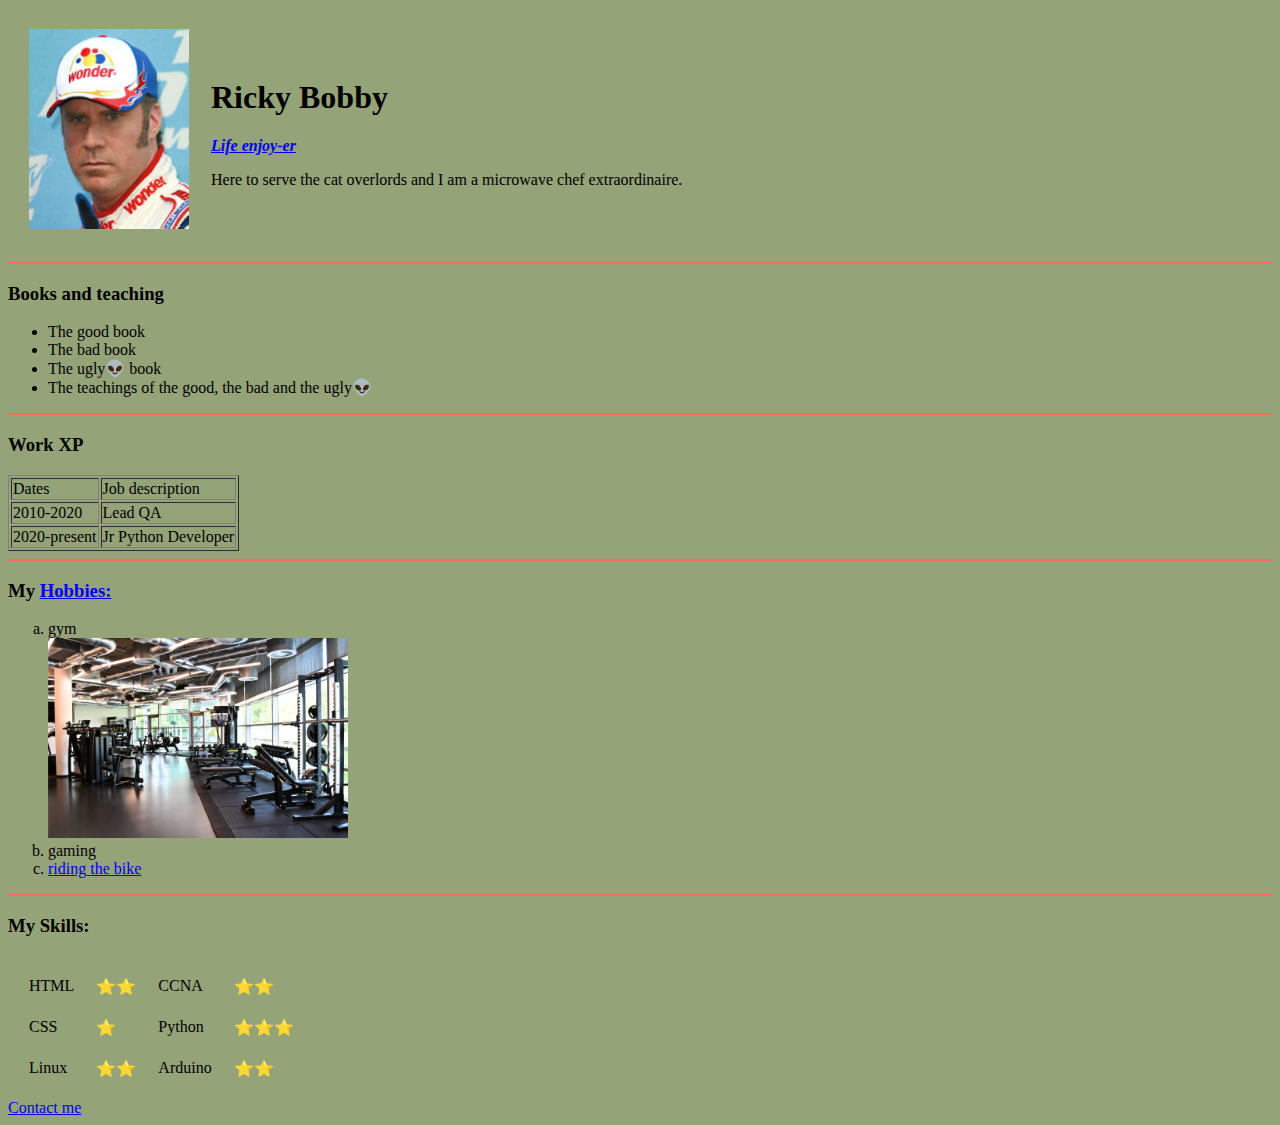
<file: index.html>
<!DOCTYPE html>
<html lang="en" dir="ltr">
  <head>
    <meta charset="utf-8">
    <title>👽Ricky Bobby's homepage👽</title>
   <style>
    body {
      background-color: #94A378;
     }
    hr {
     background-color: #F96E5B;
     border-style: none;
     height: 2px;
     }
    img {
     height: 200px;
     }
   </style>
  </head>
  <body>
    <table cellspacing="20">
      <tr>
        <td><img src="Ricky_Bobby.jpg" alt="ricky B"></td>
        <td><h1>Ricky Bobby</h1>
        <p><em><strong><a href="https://en.wikipedia.org/wiki/Talladega_Nights:_The_Ballad_of_Ricky_Bobby">Life enjoy-er</a></strong></em></p>
        <p>Here to serve the cat overlords and I am a microwave chef extraordinaire.</p></td>
      </tr>
    </table>

    <hr size="6" noshade>
    <h3>Books and teaching</h3>
    <ul>
      <li>The good book</li>
      <li>The bad book</li>
      <li>The ugly👽 book</li>
      <li>The teachings of the good, the bad and the ugly👽</li>
    </ul>
    <hr>
    <h3>Work XP</h3>
    <table border="1">
      <thead>
       <tr>
         <td>Dates</td>
         <td>Job description</td>
       </tr>
      </thead>
      <tbody>
        <tr>
          <td>2010-2020</td>
          <td>Lead QA</td>
        </tr>
        <tr>
          <td>2020-present</td>
          <td>Jr Python Developer</td>
        </tr>
      </tbody>
    </table>

    <hr>
    <h3>My <a href="hobbies.html">Hobbies:</a></h3>
    <ol type="a">
      <li>gym</li>
      <img src="gb-botanica-gym-link-spaces-slough-1536x1024.jpg" alt="gym pic" width="300" height="200">
      <li>gaming</li>
      <li><a href="https://www.cyclingweekly.com/news/latest-news/benefits-of-cycling-334144">riding the bike</a></li>
    </ol>
    <hr>
    <h3>My Skills:</h3>
    <table cellspacing="20">
      <tr>
        <td>HTML</td>
        <td>⭐⭐</td>
        <td>CCNA</td>
        <td>⭐⭐</td>
      </tr>
      <tr>
        <td>CSS</td>
        <td>⭐</td>
        <td>Python</td>
        <td>⭐⭐⭐</td>
      </tr>
      <tr>
        <td>Linux</td>
        <td>⭐⭐</td>
        <td>Arduino</td>
        <td>⭐⭐</td>
      </tr>
    </table>
    <a href="contact.html">Contact me</a>
  </body>
</html>
</file>
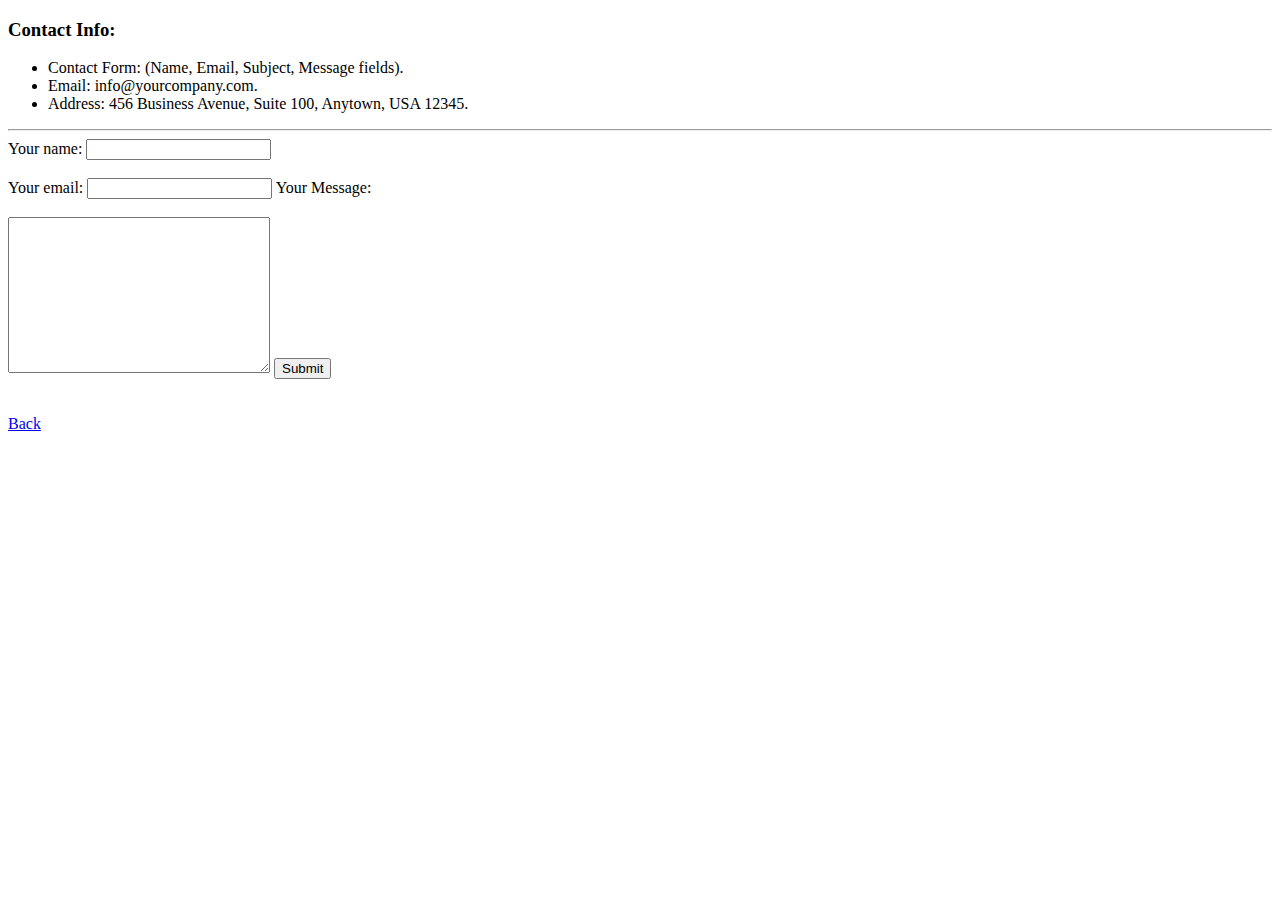
<file: contact.html>
<!DOCTYPE html>
<html lang="en" dir="ltr">
  <head>
    <meta charset="utf-8">
    <title>🖖Contact me🖖</title>
  </head>
  <body>
    <h3>Contact Info:</h3>
    <ul>
      <li>Contact Form: (Name, Email, Subject, Message fields).</li>
      <li>Email: info@yourcompany.com.</li>
      <li>Address: 456 Business Avenue, Suite 100, Anytown, USA 12345.</li>
    </ul>
    <hr>
    <form action="mailto:info@test.com" method="post" enctype="text/plain">
      <label for="">Your name:</label>
      <input type="text" name="yourName" value="">
      <br><br>
      <label for="">Your email:</label>
      <input type="email" name="yourEmail" value="">
      <label for="">Your Message:</label>
      <br><br>
      <textarea name="yourMessage" rows="10" cols="30"></textarea>
      <input type="submit" name="">
    </form>
    <br><br>
    <a href="index.html">Back</a>
  </body>
</html>
</file>
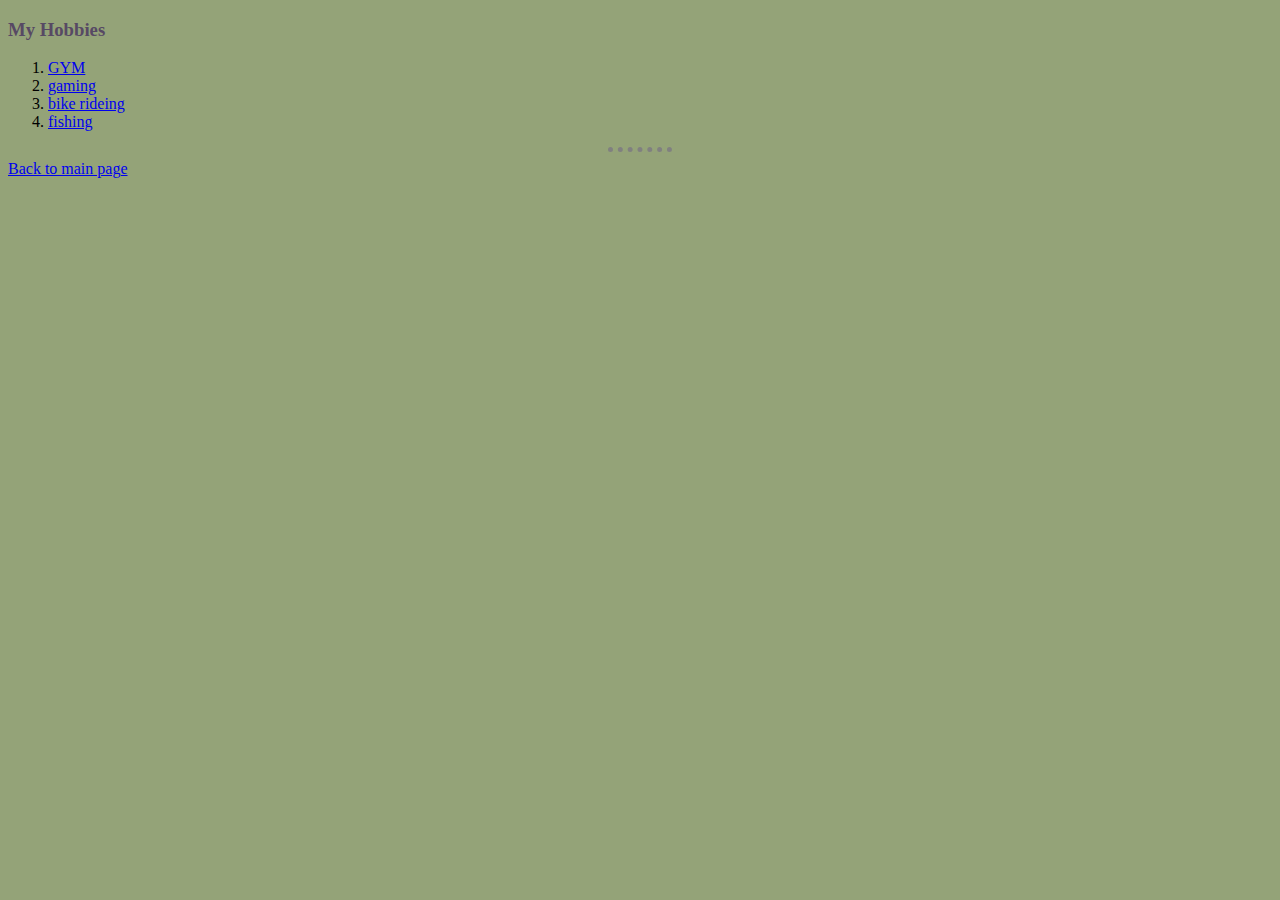
<file: hobbies.html>
<!DOCTYPE html>
<html lang="en" dir="ltr">
  <head>
    <meta charset="utf-8">
    <title>My Hobbies</title>
    <link rel="stylesheet" href="css/styles.css">
  </head>
  <body>
    <h3>My Hobbies</h3>
    <ol>
      <li><a href="https://row.gymshark.com/blog/article/how-often-should-i-go-to-the-gym">GYM</a></li>
      <li><a href="https://www.reddit.com/r/AskReddit/comments/oy2w3y/saying_gaming_is_good_for_your_brain_and_skills">gaming</a></li>
      <li><a href="https://www.cyclingweekly.com/news/latest-news/benefits-of-cycling-334144">bike rideing</a></li>
      <li><a href="https://canalrivertrust.org.uk/things-to-do/fishing/the-fisheries-and-angling-team/seven-reasons-why-fishing-is-good-for-you">fishing</a></li>
    </ol>
    <hr>
    <a href="index.html">Back to main page</a>
  </body>
</html>
</file>
<file: css/styles.css>
body {
  background-color: #94A378;
  }
hr {
   border-style: none;
   border-top-style: dotted;
   border-top-color: grey;
   border-top-width: 5px;
   width: 5%;
 }
 h1 {
   color: #6E026F;
 }

 h3 {
   color: #574964;
 }
img {
  border-radius: 50%;
}
</file>
